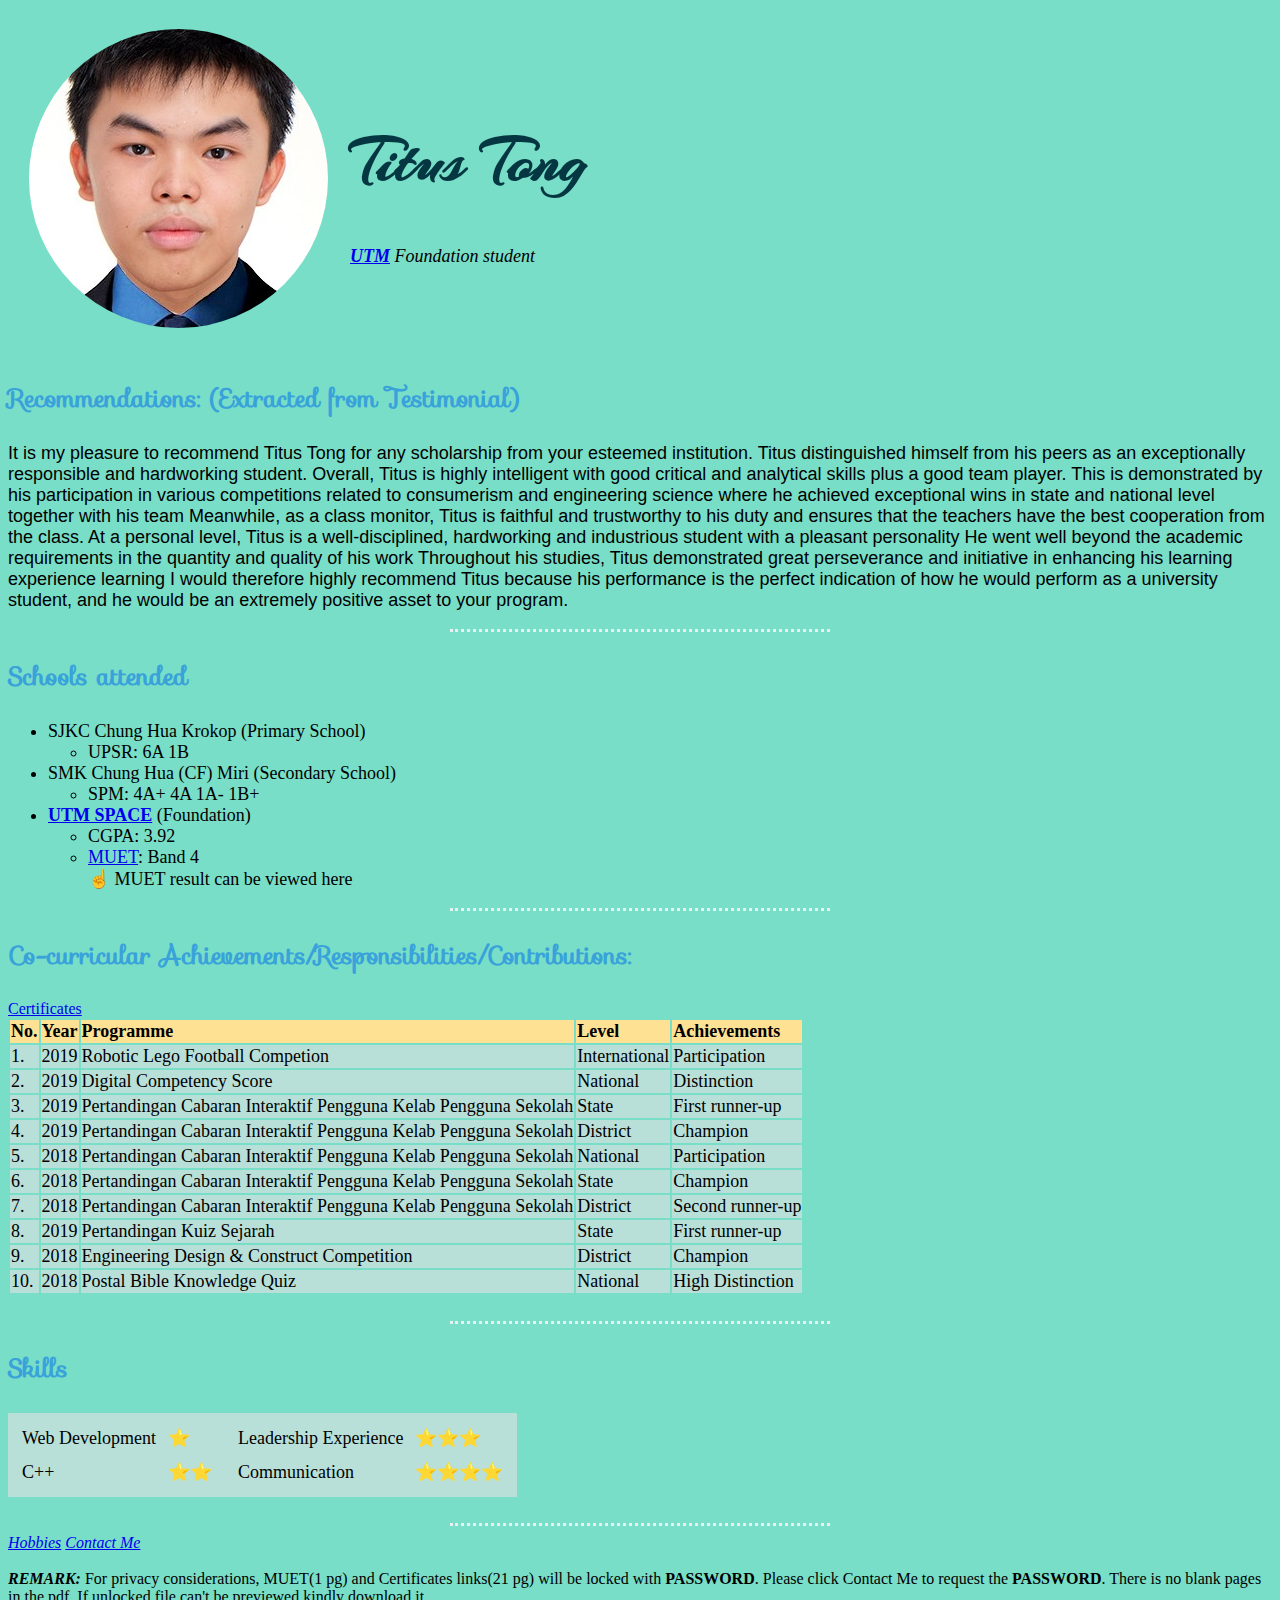
<file: index.html>
<!DOCTYPE html>
<!-- declare version of HTML we're using. Tell browser to render
code below as an HTML 5 document -->
<html lang="en" dir="ltr"> <!-- lang stands for language and dir stands for defines text direction ltr(left to right) -->

<head>
  <meta charset="utf-8">
  <title>Titus's Personal Sites</title>
  <link rel="stylesheet" href="CSS/styles.css">
  <link rel="stylesheet" href="https://fonts.googleapis.com/css?family=Sofia">
  <link rel="stylesheet" href="https://fonts.googleapis.com/css?family=Arizonia">
</head>

<body>
  <table cellspacing="20">
    <tr>
      <td><img src="Profile.png" alt="Titus's profile pic"> <!-- alt stads for alternative text that will be shown when image failed to load and also help browser to search for certain keywords -->
      </td>
      <td>
        <h1>Titus Tong</h1>
        <p><em><strong><a href="https://www.utm.my/">UTM</a></strong> Foundation student</em></p>
      </td>
    </tr>
  </table>

  <h3>Recommendations: (Extracted from Testimonial)</h3>
  <p style="font-size: 18px; font-family: Tahoma, Verdana, sans-serif;">
    It is my pleasure to recommend Titus Tong for any scholarship from your esteemed institution. Titus distinguished himself from his peers as an exceptionally responsible and hardworking student. Overall, Titus is highly intelligent with good critical
and analytical skills plus a good team player. This is demonstrated by his participation in various competitions related to consumerism and engineering science where he achieved exceptional wins in state and national level together with his team
Meanwhile, as a class monitor, Titus is faithful and trustworthy to his duty and ensures that the teachers have the best cooperation from the class. At a personal level, Titus is a well-disciplined, hardworking and industrious student with a pleasant
personality He went well beyond the academic requirements in the quantity and quality of his work Throughout his studies, Titus demonstrated great perseverance and initiative in enhancing his learning experience learning I would therefore highly
recommend Titus because his performance is the perfect indication of how he would perform as a university student, and he would be an extremely positive asset to your program.
  </p>

  <hr>
  <h3>Schools attended</h3>
  <ul>
    <li>SJKC Chung Hua Krokop (Primary School)
      <ul>
        <li>UPSR: 6A 1B</li>
      </ul>
    </li>
    <li>SMK Chung Hua (CF) Miri (Secondary School)
      <ul>
        <li>SPM: 4A+ 4A 1A- 1B+</li>
      </ul>
    </li>
    <li><strong><a href="https://utmspace.edu.my/">UTM SPACE</a></strong> (Foundation)
      <ul>
        <li>CGPA: 3.92</li>
        <li><a href="https://liveutm-my.sharepoint.com/:b:/g/personal/titus_live_utm_my/Efn_5LudIhtDur-CjSuruKUBI2bW972mJXZDbCxa02FKqw">MUET</a>: Band 4</li>
         ☝  MUET result can be viewed here
      </ul>
    </li>
  </ul>
  <hr>
  <h3>Co-curricular Achievements/Responsibilities/Contributions:</h3>
  <table>
    <thead style="background-color: #FFE194;">
      <tr>
        <td><strong>No.</strong></td>
        <td><strong>Year</strong></td>
        <td><strong>Programme</strong></td>
        <td><strong>Level</strong></td>
        <td><strong>Achievements</strong></td>
      </tr>
    </thead>
    <tbody style="background-color: #B8DFD8;">
      <tr>
        <td>1.</td>
        <td>2019</td>
        <td>Robotic Lego Football Competion</td>
        <td>International</td>
        <td>Participation</td>
      </tr>
      <tr>
        <td>2.</td>
        <td>2019</td>
        <td>Digital Competency Score</td>
        <td>National</td>
        <td>Distinction</td>
      </tr>
      <tr>
        <td>3.</td>
        <td>2019</td>
        <td>Pertandingan Cabaran Interaktif Pengguna Kelab Pengguna Sekolah</td>
        <td>State</td>
        <td>First runner-up</td>
      </tr>
      <tr>
        <td>4.</td>
        <td>2019</td>
        <td>Pertandingan Cabaran Interaktif Pengguna Kelab Pengguna Sekolah</td>
        <td>District</td>
        <td>Champion</td>
      </tr>
      <tr>
        <td>5.</td>
        <td>2018</td>
        <td>Pertandingan Cabaran Interaktif Pengguna Kelab Pengguna Sekolah</td>
        <td>National</td>
        <td>Participation</td>
      </tr>
      <tr>
        <td>6.</td>
        <td>2018</td>
        <td>Pertandingan Cabaran Interaktif Pengguna Kelab Pengguna Sekolah</td>
        <td>State</td>
        <td>Champion</td>
      </tr>
      <tr>
        <td>7.</td>
        <td>2018</td>
        <td>Pertandingan Cabaran Interaktif Pengguna Kelab Pengguna Sekolah</td>
        <td>District</td>
        <td>Second runner-up</td>
      </tr>
      <tr>
        <td>8.</td>
        <td>2019</td>
        <td>Pertandingan Kuiz Sejarah</td>
        <td>State</td>
        <td>First runner-up</td>
      </tr>
      <tr>
        <td>9.</td>
        <td>2018</td>
        <td>Engineering Design & Construct Competition</td>
        <td>District</td>
        <td>Champion</td>
      </tr>
      <tr>
        <td>10.</td>
        <td>2018</td>
        <td>Postal Bible Knowledge Quiz</td>
        <td>National</td>
        <td>High Distinction</td>
      </tr>
    </tbody>
    <tfoot>
      <a href="https://liveutm-my.sharepoint.com/:b:/g/personal/titus_live_utm_my/ESl7pkXHhO5Iq0Hmv-IjKRQB9fTJERvw9EYsaSyKqkaFNA">Certificates</a>
    </tfoot>
  </table>
  <br>
  <hr>
  <h3>Skills</h3>
  <table style="background-color: #B8DFD8;"> <!-- Nested table-->
    <tr>
      <td>
        <table cellspacing="10">
          <tr>
            <td>Web Development</td>
            <td>⭐</td>
          </tr>
          <tr>
            <td>C++</td>
            <td>⭐⭐</td>
          </tr>
        </table>
      </td>
      <td>
        <table cellspacing="10">
          <tr>
            <td>Leadership Experience</td>
            <td>⭐⭐⭐</td>
          </tr>
          <tr>
            <td>Communication</td>
            <td>⭐⭐⭐⭐</td>
          </tr>
        </table>
      </td>
    </tr>
  </table>
  <br>
  <hr>
  <em><a href="Hobbies.html">Hobbies</a></em>
  <em><a href="contact_me.html">Contact Me</a></em>
  <br>
  <br>
  <strong><em>REMARK:</em></strong> For privacy considerations, MUET(1 pg) and Certificates links(21 pg) will be locked with <strong>PASSWORD</strong>.
  Please click Contact Me to request the <strong>PASSWORD</strong>. There is no blank pages in the pdf. If unlocked file can't be previewed kindly download it.
</body>

</html>
</file>
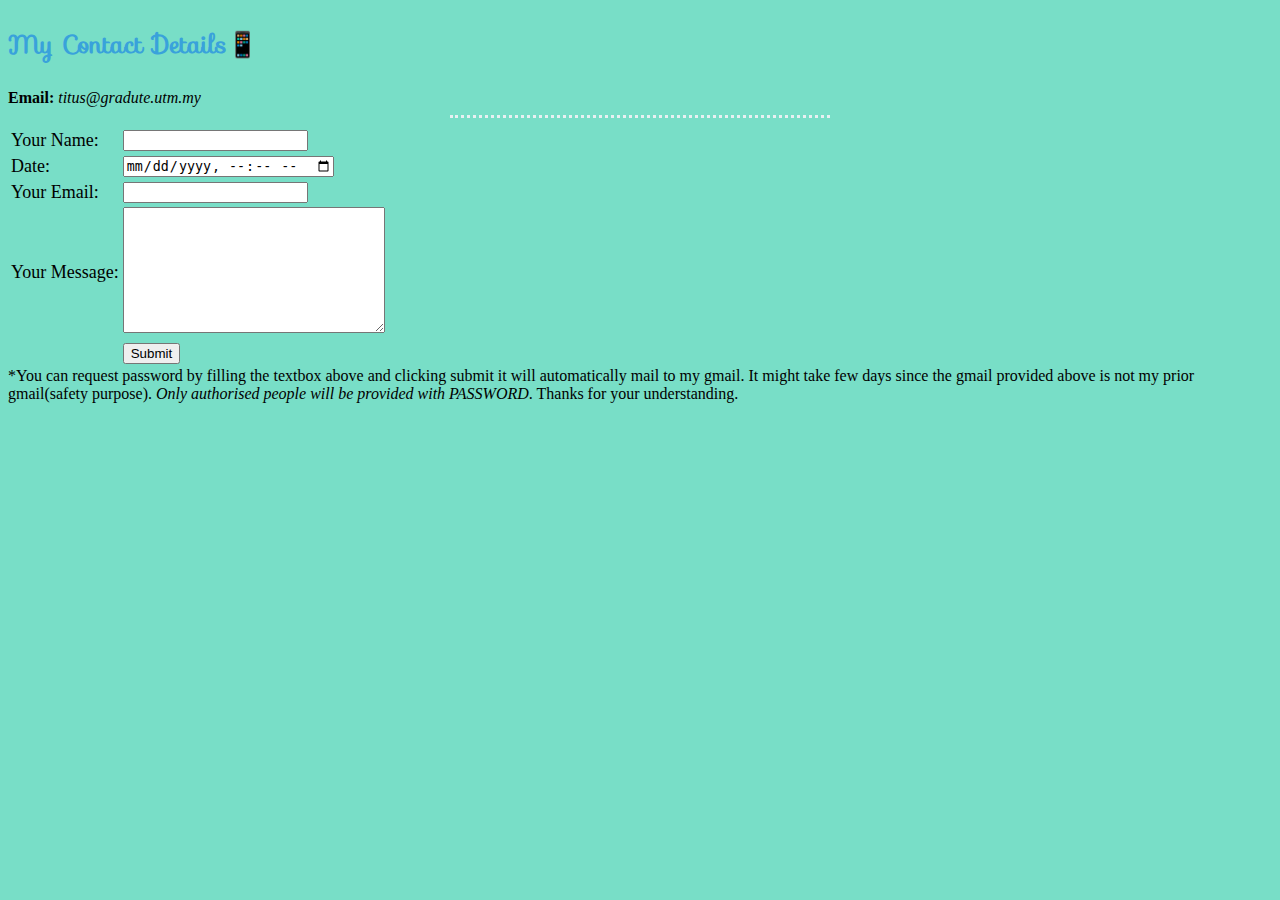
<file: contact_me.html>
<!DOCTYPE html>
<html lang="en" dir="ltr">

<head>
  <meta charset="utf-8">
  <title>Contact Me</title>
  <link rel="stylesheet" href="CSS/styles.css">
  <link rel="stylesheet" href="https://fonts.googleapis.com/css?family=Sofia">
</head>

<body>
  <h3>My Contact Details📱</h3>
  <strong>Email: </strong><em>titus@gradute.utm.my</em>
  <hr>
  <table>
    <form action="mailto:titus@graduate.utm.my" method="post" enctype="text/plain">
      <tr>
        <td><label for="text">Your Name: </label></td>
        <td><input type="text" name="yourName" value=""></td>
      </tr>
      <tr>
        <td><label for="text">Date: </label></td>
        <td><input type="datetime-local" name="DateAndTime" value=""></td>
      </tr>
      <tr>
        <td><label for="text">Your Email: </label></td>
        <td><input type="email" name="YourEmail" value=""></td>
      </tr>
      <tr>
        <td><label for="text">Your Message: </label></td>
        <td><textarea name="YourMessage" rows="8" cols="30"></textarea></td>
      </tr>
      <tr>
        <td></td>
        <td><input type="submit" name=""></td> <!-- <input type="submit" value="update" >  -->
      </tr>
    </form>
  </table>
  *You can request password by filling the textbox above and clicking submit it will automatically mail to my gmail.
   It might take few days since the gmail provided above is not my prior gmail(safety purpose). <em>Only authorised people will be provided with PASSWORD</em>.
   Thanks for your understanding.
</body>

</html>
</file>
<file: CSS/styles.css>
body{
  background-color: #78DEC7;
}
hr{
  border-style: none;
  border-top-style: dotted;
  border-color: #E8F0F2;
  border-width: 3px;
  width: 30%;
}
h1{
  color: #053742;
  font-family: Arizonia;
  font-size: 65px;
}
h3{
  color: #39A2DB;
  font-family: Sofia;
  font-size: 25px;
}
ul{
  font-size: 18px;
}
table{
  font-size: 18px;
}
li{
  font-size: 18px;
}
</file>
